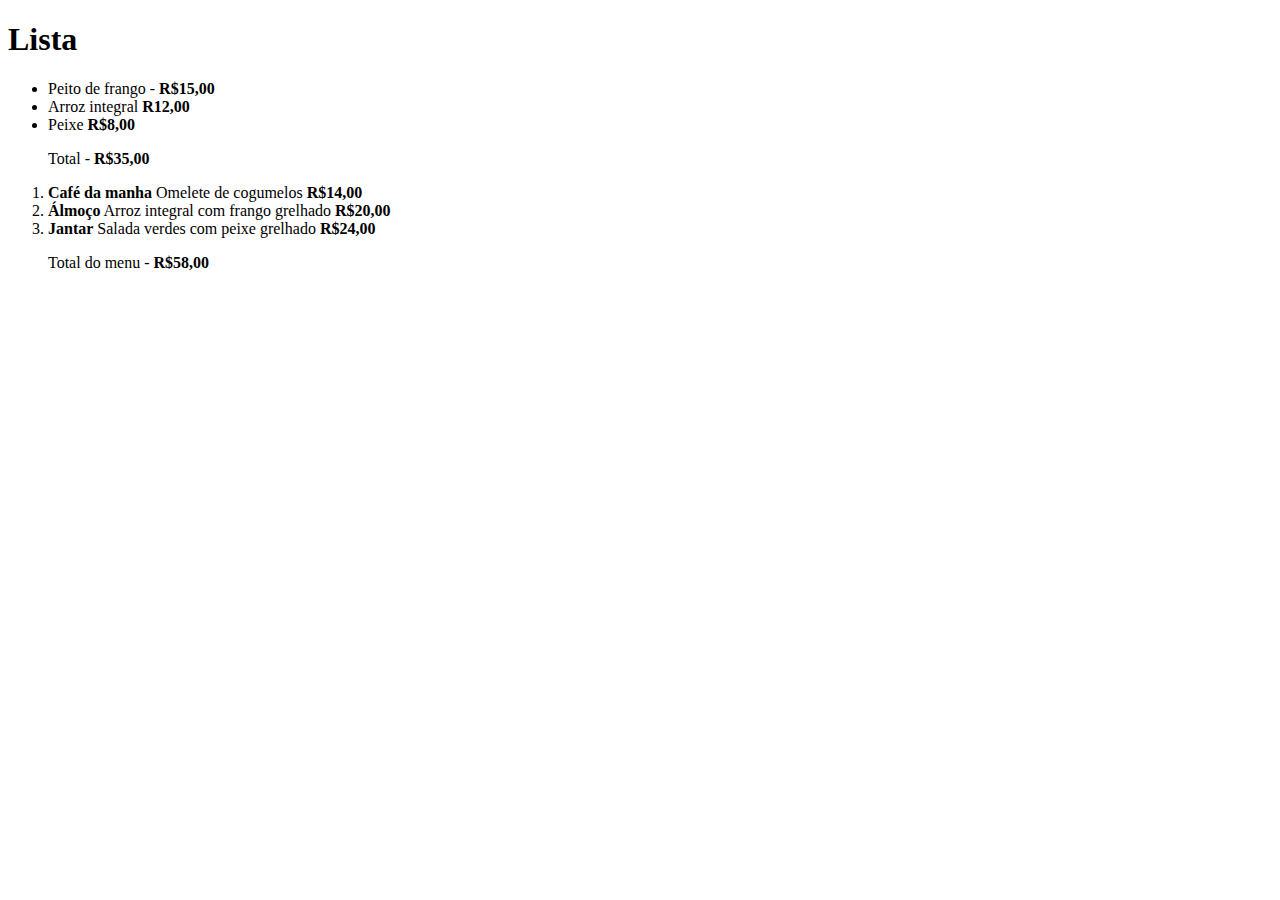
<file: desafio01/index.html>
<!DOCTYPE html>
<html lang="en">
<head>
    <meta charset="UTF-8">
    <meta http-equiv="X-UA-Compatible" content="IE=edge">
    <meta name="viewport" content="width=device-width, initial-scale=1.0">
    <title>Desafio 01</title>
</head>
<body>
    <h1>Lista</h1>
    <ul>
       <li>Peito de frango - <strong>R$15,00</strong></li>
       <li>Arroz integral <strong>R12,00</strong></li>
       <li>Peixe <strong>R$8,00</strong></li>

        <p>Total - <strong>R$35,00</strong></p>
       </ul>

       <ol>
         <li><strong>Café da manha</strong> Omelete de cogumelos <strong>R$14,00</strong></li>
         <li><strong>Álmoço</strong> Arroz integral com frango grelhado <strong>R$20,00</strong></li>
         <li><strong>Jantar</strong> Salada verdes com peixe grelhado <strong>R$24,00</strong></li>

         <p>Total do menu - <strong>R$58,00</strong></p>
       </ol>
</body>
</html>
</file>
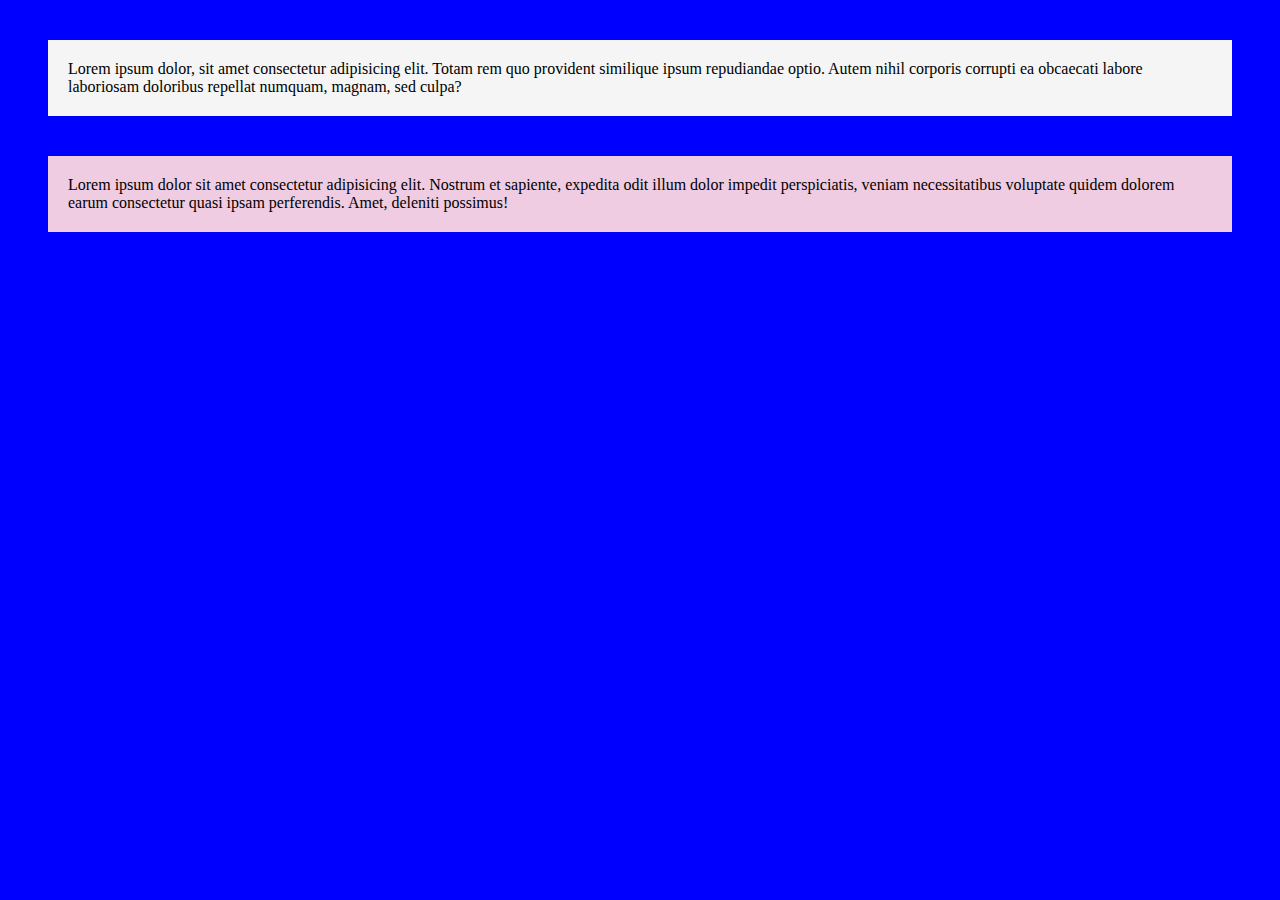
<file: desafio03/index.html>
<!DOCTYPE html>
<html lang="en">
<head>
    <meta charset="UTF-8">
    <meta http-equiv="X-UA-Compatible" content="IE=edge">
    <meta name="viewport" content="width=, initial-scale=1.0">
    <link rel="stylesheet" href="style.css">
    <title>desafio03</title>
</head>
<body>

    <p class="estilo cinza">Lorem ipsum dolor, sit amet consectetur adipisicing elit. Totam rem quo provident similique ipsum repudiandae optio. Autem nihil corporis corrupti ea obcaecati labore laboriosam doloribus repellat numquam, magnam, sed culpa?</p>
    
    
    <p class="estilo colorido">Lorem ipsum dolor sit amet consectetur adipisicing elit. Nostrum et sapiente, expedita odit illum dolor impedit perspiciatis, veniam necessitatibus voluptate quidem dolorem earum consectetur quasi ipsam perferendis. Amet, deleniti possimus!</p>

</body>
</html>
</file>
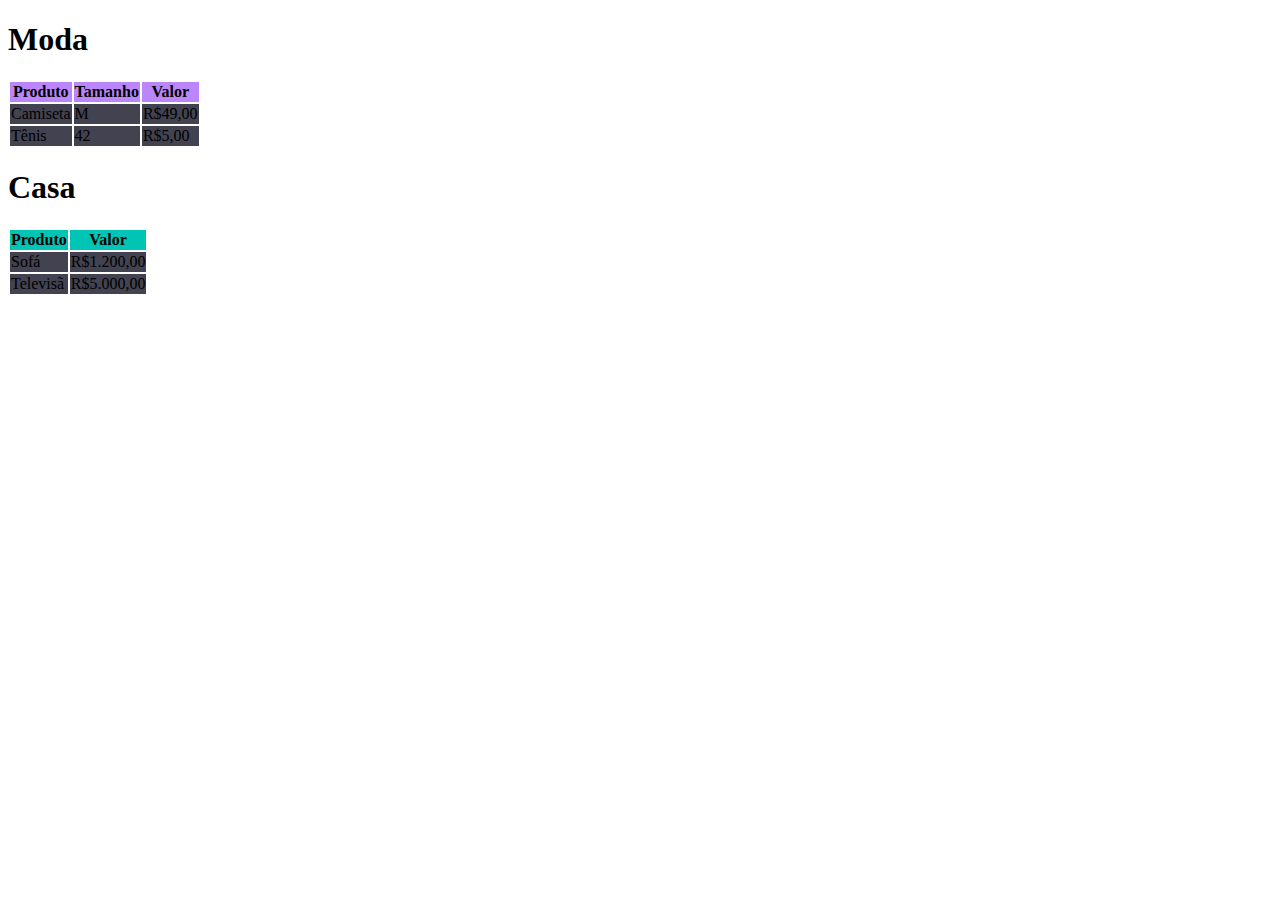
<file: desafio04/index.html>
<!DOCTYPE html>
<html lang="en">
<head>
    <meta charset="UTF-8">
    <meta http-equiv="X-UA-Compatible" content="IE=edge">
    <meta name="viewport" content="width=device-width, initial-scale=1.0">
    <title>Document</title>
    <link rel="stylesheet" href="style.css">
</head>
<body>
    <h1 >Moda</h1>

   <table>
       <tr class="moda">
        <th>Produto</th>
        <th>Tamanho</th>
        <th>Valor</th>
       </tr>
      
       <tr class="descricao-valor">
        <td>Camiseta</td>
       <td>M</td>
       <td>R$49,00</td>
    </tr>
       <tr class="descricao-valor">
           <td>Tênis</td>
           <td>42</td>
           <td>R$5,00</td>

       </tr>
   </table>


    <h1>Casa</h1>
    <table>
        <tr class="casa">
            <th>Produto</th>
            <th>Valor</th>
        </tr>
        <tr class="descricao-valor">
            <td>Sofá</td>
            <td>R$1.200,00</td>
        </tr>
        <tr class="descricao-valor">
            <td>Televisã</td>
            <td>R$5.000,00</td>
        </tr>
    </table>
</body>
</html>
</file>
<file: desafio03/style.css>
body{
    background-color: blue;
}
.cinza {
    background-color: #f5f5f5;
}
.colorido {
    background-color: #F0CCE2;
}

.estilo{
    margin: 40px;
    padding: 20px;
}
</file>
<file: desafio04/style.css>
.moda{
    background-color: #BB86FC
    ;
}
.casa{
    background-color: #00C4B4;
}
.descricao-valor{
    background-color: #424250
    ;
}
</file>
